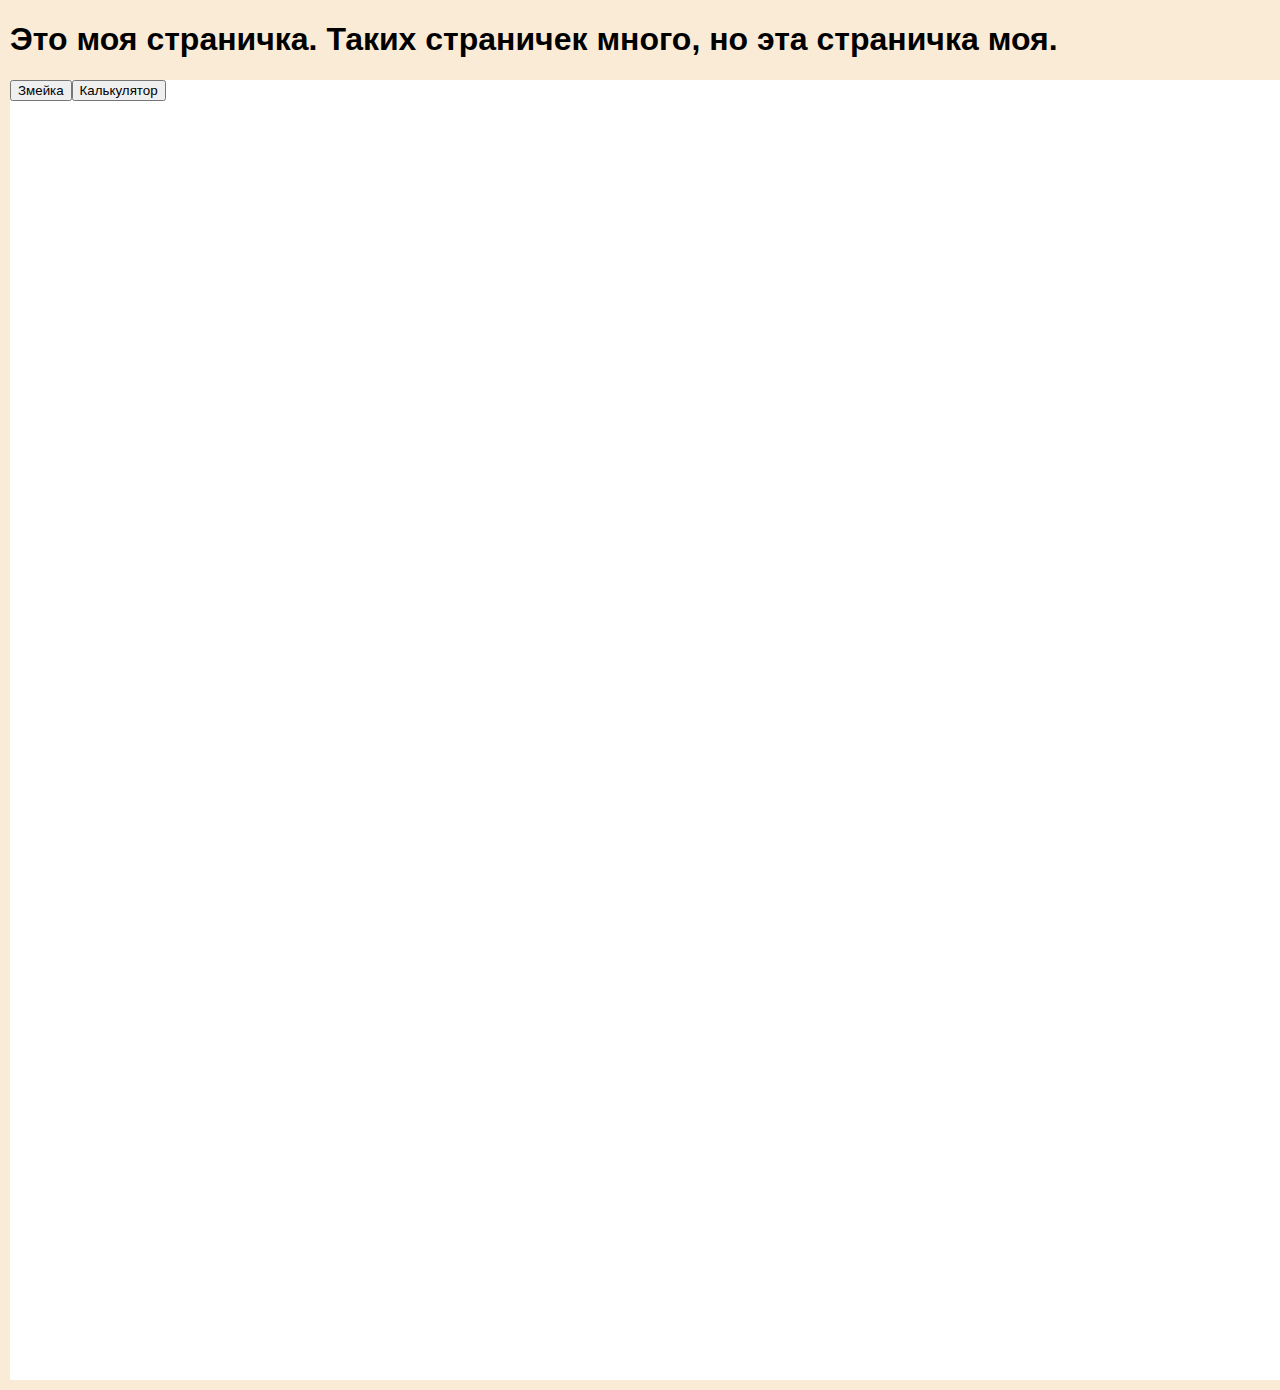
<file: Jobing.html>
<!DOCTYPE html>
<html >
<head>
    <title>This Webpage is Mine</title>
    <meta charset="utf-8">
    <style>
        body {
            font-family: Arial, Helvetica, sans-serif;
            background-color: #faebd7;
            margin: 10px;

        }

    </style>
    <script src="calculator.js"></script>
    <script src="snake.js"></script>
	<link rel="stylesheet" href="crasivenko.css">
</head>
<body>
	<h1>Это моя страничка. Таких страничек много, но эта страничка моя.</h1>

	<!--<p id="expression"></p>

	<button type="button" onclick="parenthesisSettler(expression)">Calculate</button>
		<button type="button" onclick="plus()">+</button>
		<button type="button" onclick="minus()">-</button>
		<button type="button" onclick="multiplication()">*</button>
		<button type="button" onclick="division()">/</button>
		<button type="button" onclick="openParenthesis()">(</button>
		<button type="button" onclick="closeParenthesis()">)</button>
		
		<button type="button" onclick="expression += '1'; document.getElementById('expression').innerHTML = expression"> 1 </button>
		<button type="button" onclick="expression += '2'; document.getElementById('expression').innerHTML = expression"> 2 </button>
		<button type="button" onclick="expression += '3'; document.getElementById('expression').innerHTML = expression"> 3 </button>
		<button type="button" onclick="expression += '4'; document.getElementById('expression').innerHTML = expression"> 4 </button>
		<button type="button" onclick="expression += '5'; document.getElementById('expression').innerHTML = expression"> 5 </button>
		<button type="button" onclick="expression += '6'; document.getElementById('expression').innerHTML = expression"> 6 </button>
		<button type="button" onclick="expression += '7'; document.getElementById('expression').innerHTML = expression"> 7 </button>
		<button type="button" onclick="expression += '8'; document.getElementById('expression').innerHTML = expression"> 8 </button>
		<button type="button" onclick="expression += '9'; document.getElementById('expression').innerHTML = expression"> 9 </button>
		<button type="button" onclick="expression += '0'; document.getElementById('expression').innerHTML = expression"> 0 </button>
		
		
		<button type="button" onclick="expression = '';   document.getElementById('expression').innerHTML = expression; document.getElementById('result').innerHTML = '' "> clear </button>
		
		<button type="button" onclick="expression = expression.slice(0,expression.length-1); document.getElementById('expression').innerHTML = expression">'<<<'</button>
-->
		
		<p id="result"></p>


		<div id="actionField">
		</div>
		
	<script>
	var expression  = "";/*
	function plus (){
		expression = expression + "+";
		document.getElementById("expression").innerHTML = expression
	}
	function minus (){
		expression = expression + "-";
		document.getElementById("expression").innerHTML = expression		
	}
	function multiplication (){
		expression = expression + "*";
		document.getElementById("expression").innerHTML = expression		
	}
	function division (){
		expression = expression + "/";
		document.getElementById("expression").innerHTML = expression		
	}
	function openParenthesis (){
		expression = expression + "(";
		document.getElementById("expression").innerHTML = expression		
	}
	function closeParenthesis (){
		expression = expression + ")";
		document.getElementById("expression").innerHTML = expression		
	}
	function clear (){
		expression = '';
		document.getElementById('expression').innerHTML = expression;
		document.getElementById('result').innerHTML = ''
	}
	function clear (){
		expression = '';
		document.getElementById('expression').innerHTML = expression;
		document.getElementById('result').innerHTML = ''
	}*/


	function startAction(){


		let selectSnake = document.createElement("button");
		document.getElementById("actionField").appendChild(selectSnake);
		selectSnake.innerHTML = "Змейка";
		selectSnake.id = "snakeStartButton";
		selectSnake.type = "button";
		selectSnake.onclick = snakeStart;
		let selectCalculator = document.createElement("button");
		document.getElementById("actionField").appendChild(selectCalculator);
		selectCalculator.innerHTML = "Калькулятор";
		selectCalculator.id = "calculatorStartButton";
		selectCalculator.type = "button";
		selectCalculator.onclick = calculatorStart;
		
	}
	startAction();
	</script>
	

	
</body>























</html>
</file>
<file: crasivenko.css>
/*#snakeField {
    width: 80%
}*/
#actionField {
    background-color: #ffffff;
    height: 1300px;
    width: 1300px;

}
.cells {
    width: 30px;
    height: 30px;
    border: 1px solid;
}
#info {
    float: left;
    margin: 15px;
}
#snakeField {
    float: left;
}
</file>
